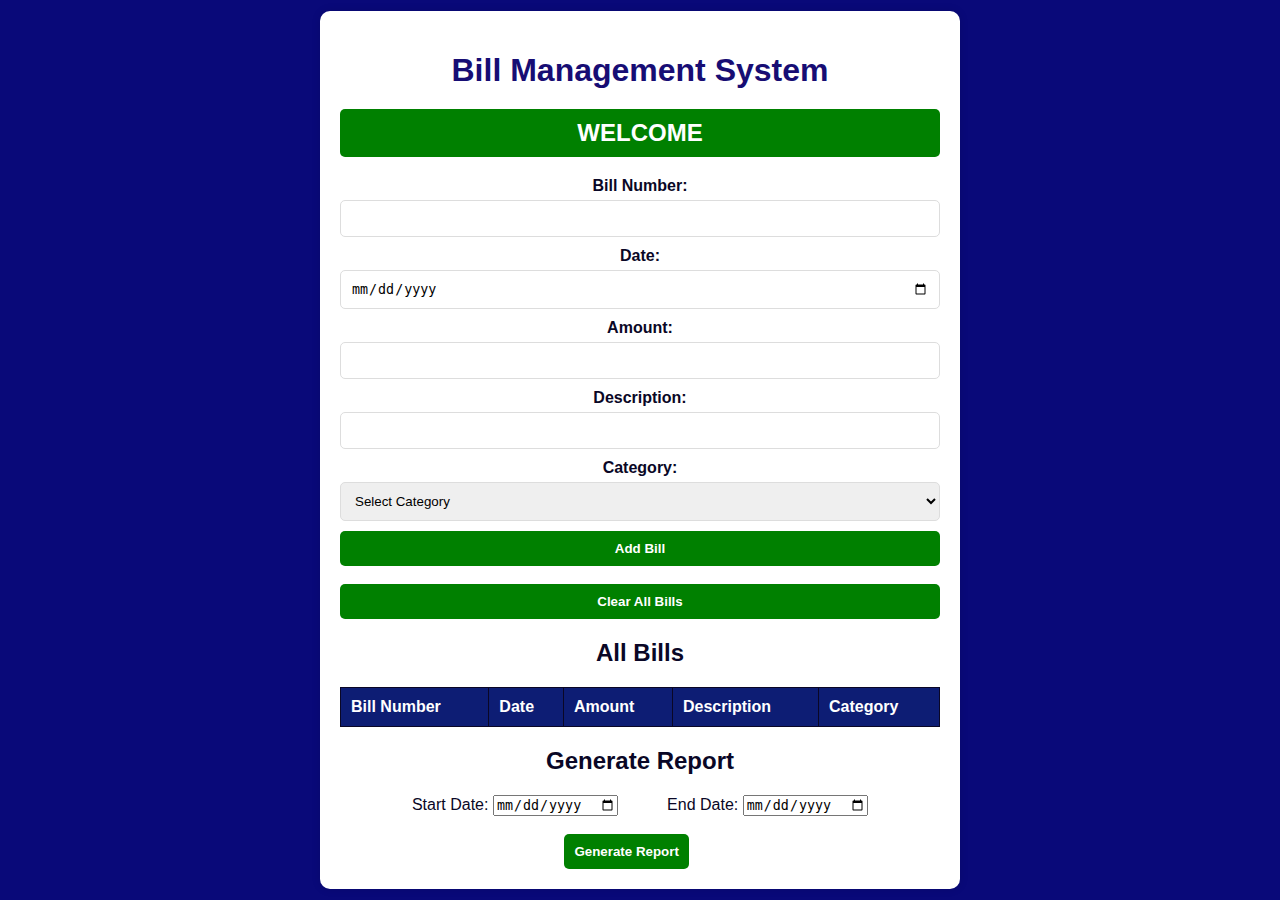
<file: index.html>
<!DOCTYPE html>
<html lang="en">
<head>
    <meta charset="UTF-8">
    <meta name="viewport" content="width=device-width, initial-scale=1.0">
    <title>Bill Management</title>
    <link rel="stylesheet" href="styles.css">
</head>
<body>
    <div class="container">
        <h1>Bill Management System</h1>

        <div class="form-container">
            <h2>WELCOME</h2>
            <form id="billForm">
                <label for="billNumber"><b>Bill Number:</b></label>
                <input type="text" id="billNumber" required>

                <label for="date"><b>Date:</b></label>
                <input type="date" id="date" required>

                <label for="amount"><b>Amount:</b></label>
                <input type="number" id="amount" step="0.01" required>

                <label for="description"><b>Description:</b></label>
                <input type="text" id="description" required>

                <label for="category"><b>Category:</b></label>
                <select id="category" required>
                    <option value="">Select Category</option>
                    <option value="Utilities">Utilities</option>
                    <option value="Groceries">Groceries</option>
                    <option value="Entertainment">Entertainment</option>
                    <option value="Transportation">Transportation</option>
                    <option value="Healthcare">Healthcare</option>
                    <option value="Others">Others</option>
                </select>

                <button type="submit">Add Bill</button><br>
                <button type="button" id="clearAll">Clear All Bills</button>
            </form>
        </div>

        <div class="table-container">
            <h2>All Bills</h2>
            <table id="billsTable">
                <thead>
                    <tr>
                        <th>Bill Number</th>
                        <th>Date</th>
                        <th>Amount</th>
                        <th>Description</th>
                        <th>Category</th>
                    </tr>
                </thead>
                <tbody>
                    <!-- Bill rows will be added here dynamically -->
                </tbody>
            </table>
        </div>

        <div class="report-container">
            <h2>Generate Report</h2>
            <label for="startDate">Start Date:</label>
            <input type="date" id="startDate">&nbsp&nbsp&nbsp&nbsp&nbsp&nbsp&nbsp&nbsp&nbsp&nbsp

            <label for="endDate">End Date:</label>
            <input type="date" id="endDate"><br><br>

            <button id="generateReport">Generate Report</button>&nbsp&nbsp&nbsp&nbsp&nbsp&nbsp
        </div>
    </div>

    <script src="script.js"></script>
</body>
</html>
</file>
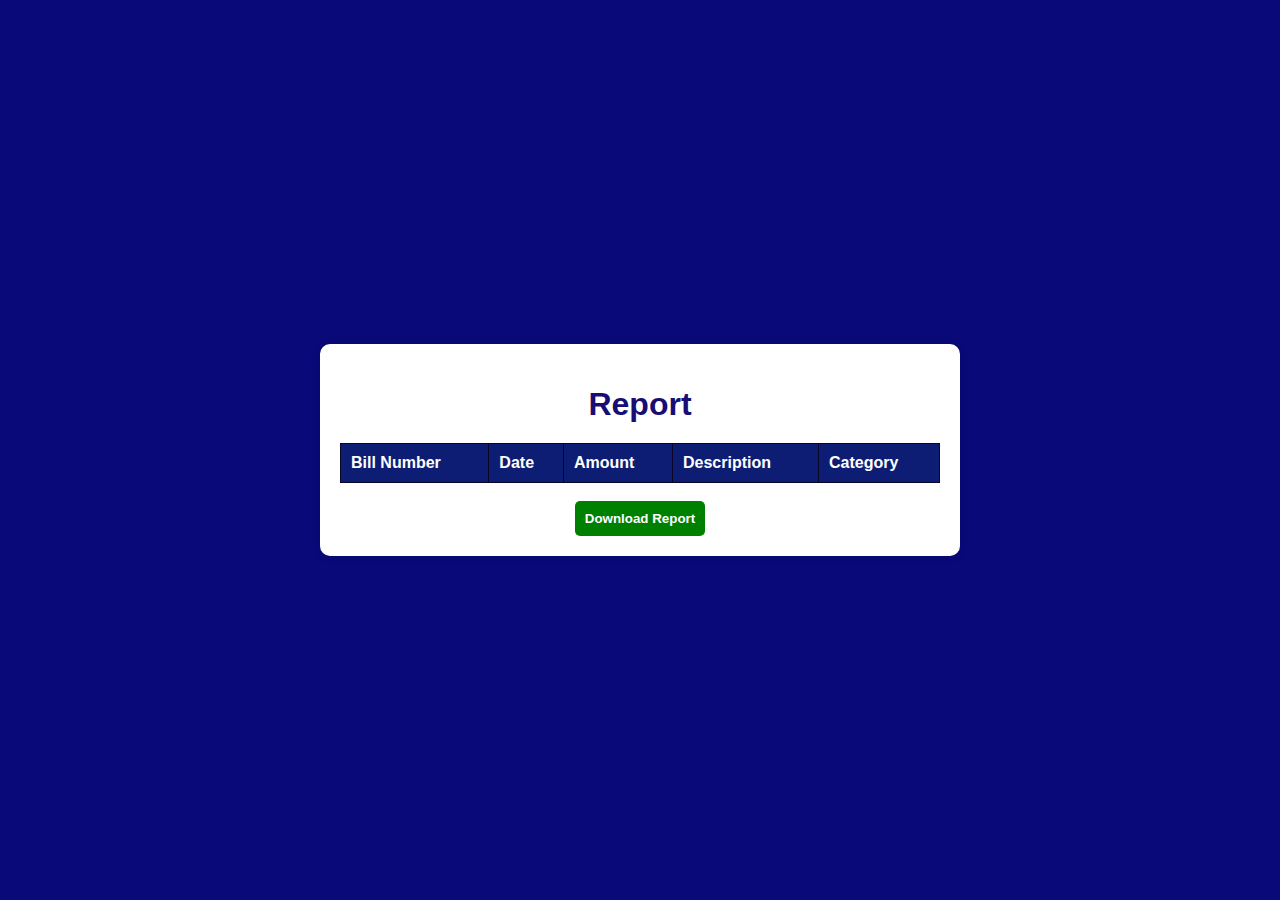
<file: report.html>
<!DOCTYPE html>
<html lang="en">
<head>
    <meta charset="UTF-8">
    <meta name="viewport" content="width=device-width, initial-scale=1.0">
    <title>Report</title>
    <link rel="stylesheet" href="styles.css">
</head>
<body>
    <div class="container">
        <h1>Report</h1>
        <table id="reportTable">
            <thead>
                <tr>
                    <th>Bill Number</th>
                    <th>Date</th>
                    <th>Amount</th>
                    <th>Description</th>
                    <th>Category</th>
                </tr>
            </thead>
            <tbody>
                <!-- Report rows will be added here dynamically -->
            </tbody>
        </table><br>
        <button id="downloadReport">Download Report</button>
    </div>
    <script src="reportScript.js"></script>
</body>
</html>
</file>
<file: styles.css>
body {
    font-family: Arial, sans-serif;
    color: #0a0726;
    background-color: #090979;
    margin: 0;
    padding: 0;
    display: flex;
    justify-content: center;
    align-items: center;
    height: 100vh;
}

.container {
    background-color: white;
    padding: 20px;
    border-radius: 10px;
    box-shadow: 0 0 10px rgba(0, 0, 0, 0.1);
    width: 600px;
    text-align: center;
}

h1 {
    color: #170d74;
    margin-bottom: 20px;
}

.form-container h2 {
    background-color: green;
    color: white;
    padding: 10px;
    border-radius: 5px;
}

#billForm {
    display: flex;
    flex-direction: column;
    margin-bottom: 20px;
}

#billForm label {
    margin-bottom: 5px;
}

#billNumber, #date, #amount, #description, #category {
    padding: 10px;
    margin-bottom: 10px;
    border: 1px solid #ddd;
    border-radius: 5px;
}

button {
    padding: 10px;
    border: none;
    border-radius: 5px;
    background-color: green;
    color: white;
    cursor: pointer;
    font-weight: bold;
}

button:hover {
    background-color: #090979;
}
#generateReport {
    transition: background-color 0.5s, transform 0.3s;
}

#generateReport:hover {
    background-color: #ff8c00;
    transform: scale(1.1);
}

.table-container, .report-container {
    margin-top: 20px;
}

table {
    width: 100%;
    border: 1px solid #0a0726;
    border-collapse: collapse;
    margin-top: 20px;
}

table, th, td {
    border: 1px solid #0a0726;
}

th, td {
    padding: 10px;
    text-align: left;
}

th {
    background-color: #0d1d74;
    color: white;
}

tbody tr:nth-child(even) {
    background-color: #f2f2f2;
}

.month-box {
    display: flex;
    align-items: center;
    justify-content: center;
    padding: 10px 20px;
    margin-bottom: 20px;
    font-size: 1.2em;
    font-weight: bold;
    color: #fff;
    background-color: #0d1d74;
    border: none;
    border-radius: 5px;
    box-shadow: 0 4px 6px rgba(0, 0, 0, 0.1);
    cursor: default;
    font-family: 'Arial Black', sans-serif;
}

.budget-summary {
    margin-bottom: 20px;
}

ul {
    list-style-type: none;
    padding: 0;
}

li {
    background: #f8f9fa;
    margin: 5px 0;
    padding: 10px;
    border-radius: 5px;
    display: flex;
    justify-content: space-between;
    align-items: center;
}

li button {
    background-color: #dc3545;
    border: none;
    border-radius: 5px;
    color: white;
    cursor: pointer;
    padding: 5px 10px;
 
}

li button:hover {
    background-color: #090979;
}

.balance-box {
    display: inline-block;
    padding: 10px 20px;
    margin-top: 20px;
    font-size: 1.2em;
    font-weight: bold;
    color: #fff;
    background-color: #0d1d74;
    border: none;
    border-radius: 5px;
}

.icons i {
    color: red; /* This will set the color of all icons to red */
    cursor: pointer; /* Optional: changes the cursor to a pointer on hover */
}

.edit-icon {
    color: red; /* This targets the edit icon specifically */
}

.delete-icon {
    color: red; /* This targets the delete icon specifically */
}
</file>
